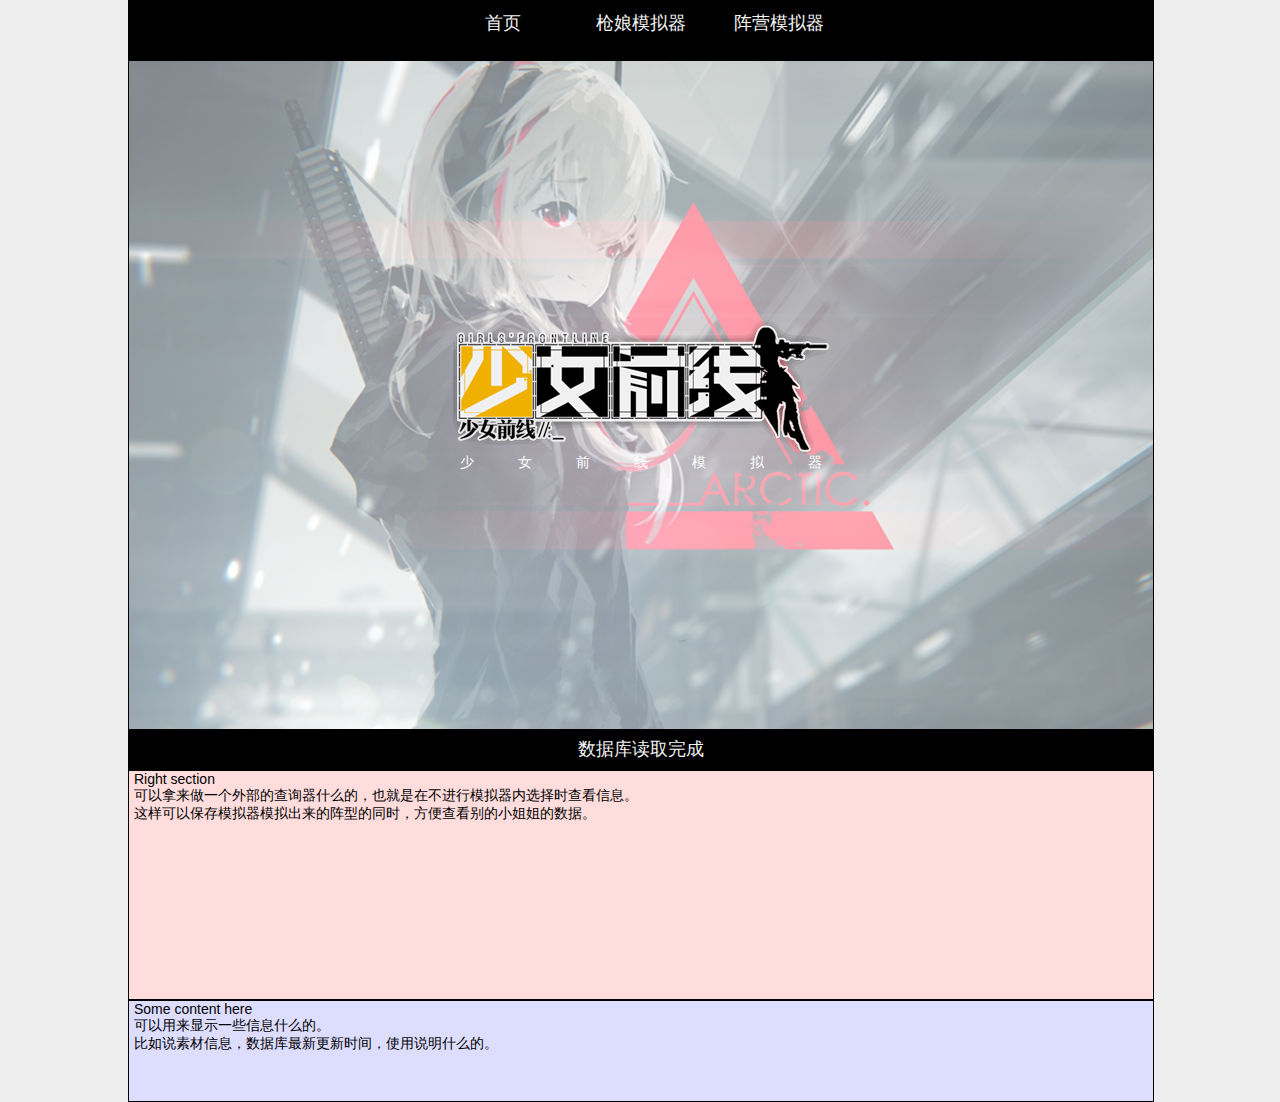
<file: index.html>
<html>
	<head>
		<title>Girls' Frontline Simulator 少女前线模拟器</title>
		<meta name="description" content="A simulator of Girls' Front" />
		<meta name="keywords" content="Girls'Front, 少女前线" />
		<meta name="author" content="Evealicemier, Captdam" />
		<meta name="viewport" content="width=device-width, initial-scale=1.0" />
		<meta charset="utf-8" />
		<link href="./view/style.css" rel="stylesheet" type="text/css"/>
		<script src="./controller/inilization.js"></script>
		<script src="./controller/changePage.js"></script>
		<script src="./controller/requestDatabase.js"></script>
	</head>
	<body onload="inilization();">
		<div id="page">
			<div id="container">
				<nav id="headline">
					<span><p><a onclick="changePage(0)">首页</a></p></span>
					<span><p><a onclick="changePage(1)">枪娘模拟器</a></p></span>
					<span><p><a onclick="changePage(2)">阵营模拟器</a></p></span>
				</nav>
				<main id="content"></main>
				<div id="footline">Welcome!</div>
				<img src="./view/loading.gif" id="loading" />
			</div>
			<div id="s1" style="background-color: #FFDDDD;">
				Right section<br />
				可以拿来做一个外部的查询器什么的，也就是在不进行模拟器内选择时查看信息。<br />
				这样可以保存模拟器模拟出来的阵型的同时，方便查看别的小姐姐的数据。<br />
				<br /><br /><br /><br /><br /><br /><br /><br /><br /><br /><br />
			</div>
			<div id="s2" style="background-color: #DDDDFF;">
				Some content here<br />
				可以用来显示一些信息什么的。<br />
				比如说素材信息，数据库最新更新时间，使用说明什么的。<br />
				<br /><br /><br />
			</div>
		</div>
	</body>
</html>
</file>
<file: view/style.css>
body {
	background-color: #EEEEEE;
	margin: 0px;
	font-family: "Microsoft YaHei", "MicrosoftYaHei", "微软雅黑", Arial, "Arial";
	font-size: 14px;
}
* {
	padding: 0px;
	margin: 0px;
}

/** Page layout **/
#page {
	width: 1024px;
	margin: 0px auto;
}

/** Section1 **/
#s1 {
	width: 1014px;
	border: solid #000000 1px;
	padding: 0px 5px;
}

/** Section1 **/
#s2 {
	width: 1014px;
	border: solid #000000 1px;
	padding: 0px 5px;
}

/*********************************************************
Core section CSS
*********************************************************/

/** Container **/
#container {
	background-image: url(./BG.png);
	width: 1024px;
	height: 768px;
	border: solid #000000 1px;
	overflow: hidden;
}

/** Headline **/
#headline {
	background-color: black;
	height: 60px;
	padding-left: 305px;
}
#headline span {
	width: 138px;
	height: 56px;
	font-size: 18px;
	color: #F4F4F4;
	transition: border 0.1s;
	display: flex;
    justify-content: center;
    text-align: center;
	float: left;
	cursor: pointer;
}
#headline span:hover {
	border-bottom: solid #F4F4F4 4px;
}
#headline span p {
	margin-top: 10px;
}

/** Content **/
#content {
	width: 1024px;
	height: 668px;
	overflow: hidden;
}

/** Home **/
#home_logo {
    text-align: center;
    margin-top: 260px;
}
#home_logo p {
	position: relative;
	color: #FFFFFF;
	font-size: 14px;
	left: 324px;
	width: 420px;
	letter-spacing: 44px;
}

/** Format simulator **/
#format {
	margin-top: 78px;
	margin-left: 88px;
	margin-right: 86px;
}
#leftBlock {
	width: 190px;
	float: left;
}
.leftBlockName {
	width: 190px;
	height: 30px;
	background-color: #383839;
}
.leftBlocknamePic {
	width: 56px;
	height: 30px;
	background-image: url('./leftBlockNamePicBackground.png');
	background-size: 56px 30px; 
}
.leftBlockNameText {
	float: right;
	margin-right: 51px;
	color: #F2FFFF;
	margin-top: 5px;
}
.leftBlockinfo {
	width: 161px;
	height: 52px;
	border: solid #F2FFFF 1px;
	background-color: #383839;
	margin-top: 11px;
	margin-bottom: 17px;
}
.leftBlockinfoData {
	width: 80px;
	padding-left: 6px;
	color: F2FFFF;
	font-size: 13px;
}

#centerBlock {
	margin-left: 19px;
	margin-right: 22px;
	width: 444px;
	float: left;
}
[id*="spot"] {
	width: 147px;
	height: 147px;
	background-color: #383839;
}
#centerBlock table {
	border-collapse: collapse;
}
#centerBlock table,#centerBlock th,#centerBlock td {
	border: solid 1px #F2FFFF;
}
#buffBar {
	width: 444px;
	height: 29px;
	background-image: url('./buffBar.png');
}
#timeBar {
	margin-top: 12px;
	color: #333333;
}
#timeAdj {
	margin-left:20px;
	margin-right: 13px;
	width: 359px;
	height: 18px;
	background-image: url('./timeAdjBar.png');
}

/** Footline **/
#footline {
	width: 1024px;
	background-color: black;
	height: 32px;
	text-align: center;
	font-size: 18px;
	color: #F4F4F4;
	padding-top: 8px;
	position: absolute;
}
#loading {
	float: right;
	height: 32px;
	position: relative;
}
</file>
